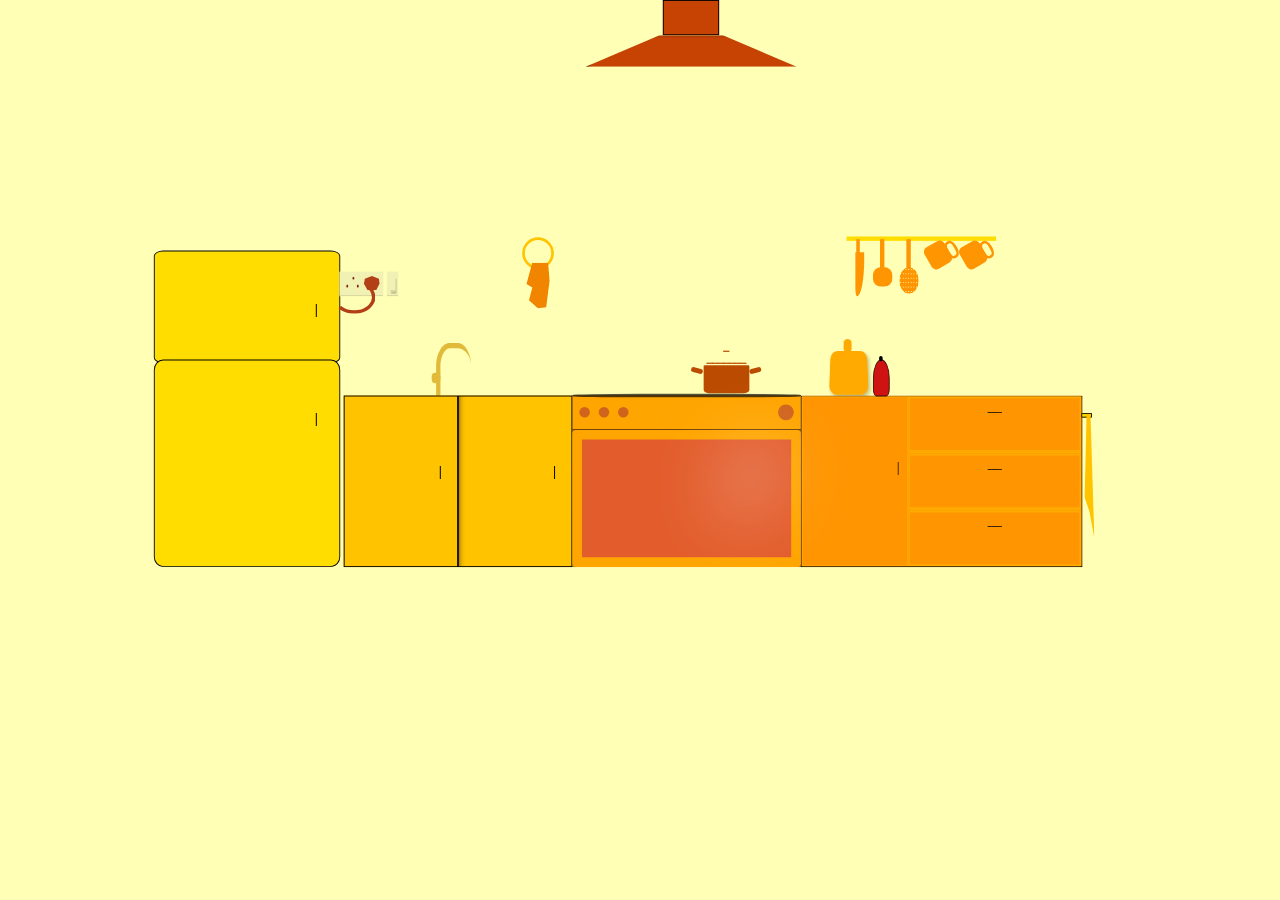
<file: index.html>
<!DOCTYPE html>
<html lang="en">

<head>
    <meta charset="UTF-8">
    <meta name="viewport" content="width=device-width, initial-scale=1.0">
    <title>Delish-Lab</title>
    <link rel="stylesheet" href="styles.css">
    <link rel="stylesheet" href="animations.css">
</head>

<body>

    <div class="scene">
        <canvas id="ketchupCanvas"></canvas>
        <div class="kitchen-frame">

            <!-- CHIMNEY -->
            <div class="chimney">
                <div class="pipe"></div>
                <div class="hood"></div>
            </div>

            <div class="front">

                <!-- FRIDGE -->
                <div class="fridge">

                    <!-- fridge door -->
                    <div class="door top">
                        <p class="hold">|</p>
                    </div>
                    <div class="door bottom">
                        <p class="hold">|</p>
                    </div>

                    <!-- fridge inside -->
                    <div class="inside">
                        <div class="shelf top"></div>
                        <div class="shelf bottom">
                            <div class="sh"></div>
                            <div class="sh"></div>
                            <div class="sh"></div>
                        </div>
                    </div>

                </div>

                <div class="plug-point">
                    <div class="plug"></div>
                    <div class="socket">
                        <div class="socket-hole"></div>
                        <div class="socket-hole"></div>
                        <div class="socket-hole"></div>
                    </div>
                    <div class="wire"></div>
                </div>

                <div class="light-switch">
                    <div class="switch"></div>
                </div>

                <!-- COUNTER -->
                <div class="counter">

                    <!-- faucet -->
                    <div class="faucet">
                        <div class="tap"></div>
                        <div class="water"></div>
                    </div>
                    <!-- cloth -->
                    <div class="ring"></div>
                    <div class="cloth"></div>
                    <!-- sink -->
                    <div class="sink">
                        <div class="cabinet left">
                            <p class="hold2">|</p>
                        </div>
                        <div class="cabinet right">
                            <p class="hold2">|</p>
                        </div>
                    </div>
                    <div class="cabinet inside"></div>

                    <!-- pot -->
                    <div class="pot">
                        <p>_</p>
                        <p>_______</p>
                        <canvas id="boilBubbles"></canvas>
                        <div class="base"></div>
                    </div>
                    <!-- stove -->
                    <div class="cook">
                        <div class="handles">
                            <div class="dial small"></div>
                            <div class="dial small"></div>
                            <div class="dial small"></div>
                            <div class="dial large"></div>
                        </div>
                        <div class="otg"></div>
                        <div class="otg-in">
                            <div class="grill one"></div>
                            <div class="grill two"></div>
                        </div>
                        <div class="otg-flat"></div>
                    </div>
                    <!-- hanging -->
                    <div class="rod">
                        <!-- <div class="knife two"></div> -->
                        <div class="rod-i knife one"></div>
                        <div class="rod-i spatula"></div>
                        <div class="rod-i spatula seive">
                            <!-- <div class="holes"></div> -->
                        </div>

                        <div class="cutting-board"></div>
                        <div class="ketchup"></div>
                        <div class="rod-i cup one"></div>
                        <div class="rod-i cup two"></div>
                    </div>

                    <!-- STORAGE -->
                    <div class="storage">
                        <div class="cabinet">
                            <p class="hold4">|</p>
                        </div>
                        <div class="drawer">
                            <div class="d">
                                <p class="hold3">__</p>
                                <div class="utensils utensils-a">
                                    <div class="ut spoon one"></div>
                                    <div class="ut spoon two"></div>
                                    <div class="ut fork one"></div>
                                    <div class="ut chopsticks two">
                                        <span></span>
                                        <span></span>
                                    </div>
                                </div>
                            </div>
                            <div class="d">
                                <p class="hold3">__</p>
                                <div class="utensils utensils-b">
                                    <div class="ut ladle one"></div>
                                    <div class="ut chopsticks one">
                                        <span></span>
                                        <span></span>
                                    </div>
                                    <div class="ut spoon three"></div>
                                    <div class="ut spoon one"></div>
                                    <div class="ut fork two"></div>
                                </div>
                            </div>
                            <div class="d">
                                <p class="hold3">__</p>
                                <div class="utensils utensils-c">
                                    <div class="ut fork one"></div>
                                    <div class="ut ladle one"></div>
                                    <div class="ut spoon one"></div>
                                </div>
                            </div>

                        </div>

                    </div>

                    <div class="hanger">
                        <div class="apron"></div>
                    </div>

                </div>

            </div>
        </div>

        <script>
            function fitScene() {
                // viewport vs. og deign 
                const scale = window.innerWidth / 1456;
                document.querySelector('.scene').style.transform = `scale(${scale})`;
            }
            window.addEventListener('resize', fitScene);
            fitScene();
        </script>

        <script src="script.js"></script>

</body>

</html>
</file>
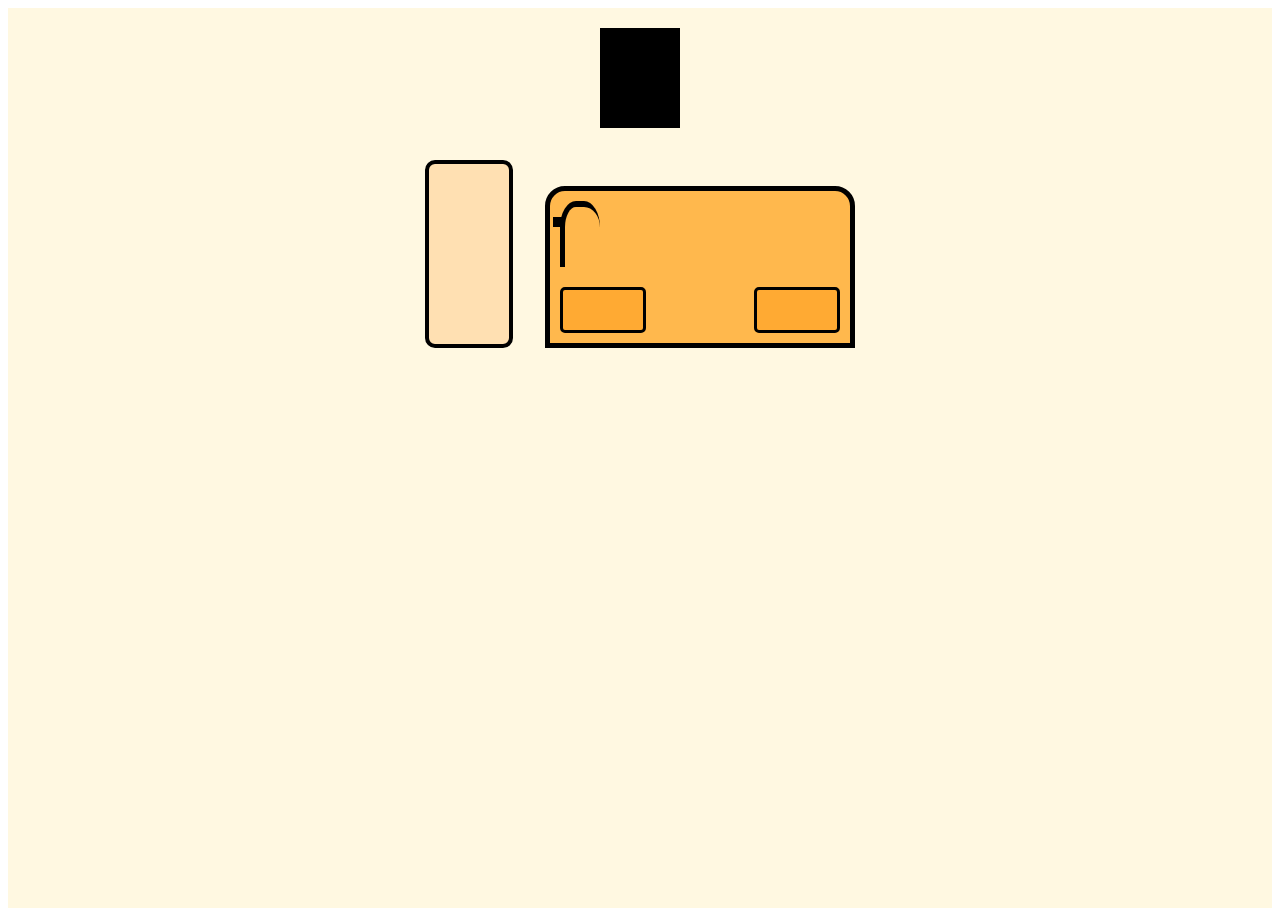
<file: chat.html>
<!DOCTYPE html>
<html lang="en">
<head>
    <meta charset="UTF-8">
    <meta name="viewport" content="width=device-width, initial-scale=1.0">
    <title>Document</title>
    <link rel="stylesheet" href="chat.css">
</head>
<body>
    
        <div class="kitchen-scene">
        <div class="chimney"></div>
        <div class="main-area">
            <div class="fridge"></div>
            <div class="counter">
            <div class="counter-top">
                <div class="faucet">
                <div class="tap"></div>
                </div>
                <div class="utensils">
                <!-- Font Awesome icons here -->
                </div>
            </div>
            <div class="storage">
                <div class="drawers">
                <div class="drawer drawer-left"></div>
                <div class="drawer drawer-right"></div>
                </div>
            </div>
            </div>
        </div>
        </div>


</body>
</html>
</file>
<file: styles.css>
@import url('https://fonts.googleapis.com/css2?family=Outfit:wght@100..900&display=swap');

:root {
  --y1: #ffdd00;
  --y2: #ffc300;
  --y3: #ffaa00;
  --y4: #ff9500;
  --y5: #f28500;
}

body {
  margin: 0;
  padding: 0;
  background-color: rgba(255, 255, 0, 0.288);
  overflow: hidden;
  position: relative;
}

.scene {
  width: 1456px;
  height: 840px;
  transform-origin: top left;
  position: relative;
  overflow: visible;
}

#ketchupCanvas {
  position: absolute;
  inset: 0;
  width: 100%;
  height: 100%;
  pointer-events: none;
  z-index: 9999;
}

body::after {
  content: "";
  position: fixed;
  inset: 0;
  background: rgba(0, 0, 0, 0.5);
  pointer-events: none;
  opacity: 0;
  transition: opacity 0.5s;
  z-index: 9999;
}

body.lights-go::after {
  opacity: 1;
}

.kitchen-frame {
  position: absolute;
  top: 0;
  left: 0;
  width: 100%;
  height: 100%;
}

.front {
  height: 500px;
  display: flex;
  align-items: flex-end;
  margin: 145px 175px 7% 175px;
  box-sizing: border-box;
  position: relative;
}

.chimney {
  top: 0;
  left: 54%;
  transform: translateX(-50%);
  display: flex;
  position: absolute;
  flex-direction: column;
  align-items: center;
  margin: 0;
}

.pipe {
  height: 38px;
  /* 35 - 65 = 30. 30% of 240?  */
  width: 62px;
  background-color: #c64304;
  border: 1px solid black;
  margin: 0;
}

.hood {
  width: 240px;
  height: 90px;
  background-color: #c64304;
  box-shadow: inset 5px 0 5px -2px black;
  clip-path: polygon(35% 0%, 65% 0%, 100% 40%, 0 40%);
  margin: 0;
}

.fridge {
  height: 360px;
  width: 210px;
  position: relative;
  perspective: 1111px;
}

/* hidden initially */
.inside {
  position: absolute;
  width: 100%;
  height: 100%;
  display: flex;
  flex-direction: column;
  justify-content: space-between;
  z-index: 1;
  pointer-events: none;
}

.shelf.top,
.shelf.bottom {
  opacity: 0;
  transition: opacity 0.7s;
}

.shelf:hover {
  opacity: 1;
}

.shelf.top {
  z-index: 1;
  height: 35%;
  border-radius: 7%;
  background-color: rgba(255, 255, 255, 0.6);
  box-shadow: inset 15px 12px 20px rgba(173, 216, 230, 0.3), inset -12px -15px 20px rgba(173, 216, 230, 0.3);
}

.shelf.bottom {
  flex: 1;
  display: flex;
  flex-direction: column;
  justify-content: space-between;
  background-color: rgba(255, 255, 255, 0.6);
  box-shadow: inset 15px 12px 20px rgba(173, 216, 230, 0.3), inset -12px -15px 20px rgba(173, 216, 230, 0.3);
  border-radius: 7%;
}

.sh {
  flex-basis: 33.33%;
  box-shadow: inset 15px 12px 20px rgba(173, 216, 230, 0.1), inset -12px -15px 20px rgba(173, 216, 230, 0.2);
}

/* doors must come after inside, visually and logically  */
.door {
  position: absolute;
  background-color: var(--y1);
  border: 1px solid black;
  width: 100%;
  border-radius: 5%;
  transform-origin: left center;
  transition: transform 0.6s ease-out;
}

.door.top {
  height: 35%;
  top: 0;
}

.door.bottom {
  height: 65%;
  bottom: 0;
}

/* 1. Door open animation */
.door.top:hover {
  transform: rotateY(-100deg);
  /* remove from display */
  /* z-index: 0; */
}

.door.bottom:hover {
  transform: rotateY(-100deg);
  /* z-index: 0; */
}

.fridge:hover .inside {
  opacity: 1;
}

.door.top:hover~.inside .shelf.top {
  opacity: 1;
}

.door.bottom:hover~.inside .shelf.bottom {
  opacity: 1;
}

.hold {
  margin-left: 182px;
  margin-top: 57px;
  font-weight: bold;
}

.plug-point {
  width: 50px;
  height: 28px;
  background-color: rgb(241, 241, 179);
  box-shadow: inset 0 -1px 0 rgba(0, 0, 0, 0.2);
  position: absolute;
  top: 164px;
  left: 211px;
}

.socket-hole {
  width: 2px;
  height: 3px;
  border-radius: 30%;
  position: absolute;
  background: #782b0a;
}

.socket-hole:nth-child(1) {
  top: 15px;
  left: 8px;
}

.socket-hole:nth-child(2) {
  top: 15px;
  right: 28px;
}

.socket-hole:nth-child(3) {
  bottom: 19px;
  left: 30%;
}

.plug {
  width: 20px;
  height: 16px;
  clip-path: polygon(50% 0%, 90% 20%, 94% 53%, 75% 100%, 25% 100%, 5% 54%, 10% 20%);
  background-color: rgb(178, 63, 21);
  position: absolute;
  right: 3px;
  top: 5px;
}

.wire {
  width: 40px;
  height: 30px;
  position: absolute;
  top: 10px;
  right: 9px;
  border-radius: 50%;
  border-bottom: 4px solid rgb(178, 63, 21);
  border-right: 4px solid rgb(178, 63, 21);
  border-top: 4px solid transparent; 
  border-left: 4px solid transparent;
}

.light-switch {
  position: absolute;
  height: 28px;
  width: 13px;
  background-color: #F1F1B3;
  box-shadow: inset 0 -1px 0 rgba(0, 0, 0, 0.2);
  bottom: 308px;
  left: 265px;
  display: flex;
  justify-content: center;
  align-items: center;
}

.switch {
  height: 17px;
  width: 6px;
  background-color: #F1F1B3;
  box-shadow: 1px 2px rgba(0,0,0,0.2),
  inset 0 -2px 0 rgba(0,0,0,0.1);
  position: relative;
}

.switch:active {
  box-shadow: inset 0 2px 3px rgba(0,0,0,0.2);
  transform: scale(0.97);
}

.counter {
  display: flex;
  position: absolute;
  width: 840px;
  height: 195px;
  right: 50px;
  overflow: visible;
}

.sink,
.cook,
.storage {
  height: 100%;
  flex: 1 1 33.33%;
}

.faucet {
  z-index: 2;
  /* 33% of 110=33. 50% of 33  */
  left: 105px;
  height: 60px;
  width: 35px;
  bottom: 189px;
  position: absolute;
  border-radius: 40% 40% 0 0;
  border-style: solid;
  border-width: 6px 0 0 5px;
  border-color: #e1ba3a transparent transparent #e1ba3a;
}

.tap {
  height: 12px;
  width: 10px;
  right: 35px;
  position: absolute;
  left: -10.5px;
  top: 28px;
  border-radius: 40%;
  background-color: #e1ba3a;
}

.water {
  width: 2px;
  height: 45px;
  position: absolute;
  right: 1px;
  top: 10px;
  background-color: lightskyblue;
  opacity: 0;
}

[data-flow="1"] ~ .water {
  width: 1px;
  opacity: 0.5;
}

[data-flow="2"] ~ .water {
  height: 120px;
  width: 1.5px;
  background: rgba(150, 210, 255, 0.9);
  opacity: 1;
}

.ring {
  width: 30px;
  height: 30px;
  border-radius: 50%;
  border: 3px solid var(--y2);
  position: absolute;
  bottom: 339.5px;
  left: 203px;
}

.cloth {
  /* width: 40px; */
  width: 35px;
  /* height: 60px; */
  height: 56px;
  bottom: 290.5px;
  left: 203px;
  position: absolute;
  background-color: var(--y5);
  clip-path: polygon(33% 0, 84% 0, 89% 37%, 78% 91%, 51% 93%, 22% 77%, 33% 51%, 14% 44%);
  z-index: 150;
}

.sink {
  display: flex;
  border-radius: 4%;
}

.sink .cabinet {
  flex-basis: 50%;
  height: 100%;
  background-color: var(--y2);
  border: 3.2px solid #e1ba3a;
  box-sizing: border-box;
  border: 0.1px solid black;
  position: relative;
}

.cloth.dragging {
  z-index: 10001;
  cursor: grabbing;
}

.cabinet .hold2 {
  font-weight: bold;
  text-align: center;
  margin-top: 60%;
  margin-left: 70%;
}

.cabinet.left {
  z-index: 3;
  transition: transform 0.4s ease-in;
}

.cabinet.right {
  z-index: 2;
  transition: transform 0.4s ease-in;
  box-shadow: inset 8px 0 8px -10px black;
}

.cabinet.left:hover {
  transform: translateX(80%);
}

.cabinet.right:hover {
  transform: translateX(-80%);
}

.cabinet.inside {
  z-index: -1;
  background-color: rgba(173, 103, 34, 0.7);
  box-shadow: inset 0 0 30px 2px rgba(0, 0, 0, 0.2);

}

.pot {
  display: flex;
  flex-direction: column;
  position: absolute;
  align-items: center;
  bottom: 190px;
  left: 395px;
  width: 80px;
  scale: 0.8;
}

.pot p {
  text-align: center;
  font-weight: 1000;
  color: #bb4b01;
  box-sizing: border-box;
  padding: 0;
  margin: 0;
  margin-top: 0;
}

.pot.boiling p {
  animation: lidBoil 2s ease-in-out infinite;
}

.pot.boiling {
  box-shadow: 0px 10px 5px -5px #E35D2C;
}

@keyframes lidBoil {
  0% {
    transform: translateY(-18px) rotate(0deg);
  }
  25% {
    transform: translateY(-18px) rotate(-15deg);
  }
  50% {
    transform: translateY(-18px) rotate(15deg);
  }
  75% {
    transform: translateY(-20px) rotate(-10deg);
  }
  100% {
    transform: translateY(-18px) rotate(0deg);
  }
}

.pot::before,
.pot::after {
  content: "";
  position: absolute;
  top: 40px;
  width: 17px;
  height: 7px;
  background-color: #bb4b01;
  border-radius: 10px;
}

.pot::before {
  left: -10px;
  transform: rotate(15deg);
}

.pot::after {
  right: -10px;
  transform: rotate(-15deg);
}

#boilBubbles {
  position: absolute;
  left: 7px;  
  bottom: 40px;
  width: 60px;
  height: 20px;
  text-align: center;
  pointer-events: none;
}

.base {
  width: 65px;
  height: 40px;
  border-radius: 3% 3% 13% 13%;
  background-color: #bb4b01;
}

.cook {
  display: flex;
  flex-flow: column nowrap;
  position: relative;
}

.cook::before {
  content: "";
  position: absolute;
  top: -2px;
  border-radius: 30%;
  left: 0;
  width: 100%;
  height: 4px;
  background: rgba(0, 0, 0, 0.677);
}

.cook .handles {
  height: 34px;
  background-color: orange;
  border-bottom: 1px solid rgb(100, 58, 10);
}

.handles {
  display: flex;
  justify-content: flex-start;
  align-items: center;
  gap: 10px;
  padding: 2px 8px;
  background-color: #c44743;
}

.dial {
  background-color: #d0641d;
  border-radius: 50%;
}

.dial.small {
  width: 12px;
  height: 12px;
  transition: transform 0.3s ease;
  border: none;
  cursor: pointer;
}

.dial.small.on {
  scale: 1.1;
}

.dial.large {
  width: 18px;
  height: 18px;
  margin-left: auto;
}

.otg {
  z-index: 200;
  flex: 1;
  position: relative;
  background-color: rgb(227, 93, 44);
  border: 11px solid orange;
  border-radius: 4px;
  transform-origin: bottom center;
  transition: transform 0.4s ease-in;
}

.otg::before {
  content: "";
  position: absolute;
  top: 0;
  right: 0;
  width: 35%;
  height: 70%;
  background: linear-gradient(120deg, rgba(255, 255, 255, 0.1) 0%, rgba(255, 255, 255, 0.3) 40%, transparent 100%);
  filter: blur(38px);
}

.otg.opening {
  transform: rotateX(-65deg);
}

.otg-flat {
  position: absolute;
  top: 190px;
  left: 0;
  width: 100%;
  height: 10px;
  background: #E35D2C;
  opacity: 0;
  transition: opacity 0.1s ease-in 0.4s;
}

.otg.open {
  opacity: 0;
}

.otg.open ~ .otg-flat {
  opacity: 1;
}

.otg-in {
  width: 260px;
  height: 100%;
  position: absolute;
  overflow: hidden;
  z-index: -1;
}

.otg-in::before {
  content: "";
  position: absolute;
  width: 100%;
  height: 100%;
  background-color: #723404;
  filter: blur(10px);
  z-index: -1;
}

.otg-in::after {
  content: "";
  position: absolute;
  width: 100%;
  height: 80%;
  top: 0;
  left: 0;
  background: radial-gradient(ellipse at top, 
    rgba(255, 80, 0, 0.9) 0%, 
    rgba(255, 40, 0, 0.4) 40%, 
    transparent 90%
  );
  filter: blur(12px);
  z-index: 1;
  /* opacity: 0; */
  transition: opacity 1s ease;
}

.grill {
  width: 100%;
  height: 1.5px;
  position: absolute;
  background-color: #7b3c1a;
  box-shadow: inset 0 0 5px rgba(170, 57, 57, 0.5);
}

.grill.one {
  top: 40%;
}

.grill.two {
  top: 70%;
}

.rod {
  position: absolute;
  bottom: 371px;
  right: 98px;
  width: 170px;
  height: 5px;
  background-color: var(--y1);

  display: flex;
  flex-direction: row;
  justify-content: space-around;
  gap: 20px;
}

.knife {
  position: absolute;
  width: 10px;
  height: 50px;
  background-color: var(--y4);
  border-radius: 0 0 90% 20%;
  top: 18px;
}

.knife::after {
  content: "";
  position: absolute;
  top: -15px;
  left: 1px;
  width: 4px;
  height: 20px;
  background-color: var(--y4);
}

/* .knife.two {
  left: 20px;
  height: 40px;
} */

.knife.one {
  left: 10px;
}

.spatula {
  position: absolute;
  width: 22px;
  height: 22px;
  background-color: var(--y4);
  border-radius: 40%;
  top: 35px;
  left: 30px;
}

.spatula::after {
  content: "";
  position: absolute;
  top: -32px;
  left: 8px;
  width: 5px;
  height: 33px;
  background-color: var(--y4);
}

.seive {
  position: absolute;
  left: 60px;
  width: 22px;
  height: 30px;
  border-radius: 50%;
  background-color: var(--y4);
  background-repeat: repeat;

  background-image: radial-gradient(circle, #FFFFB6 30%, transparent 31%);
  background-size: 3px 5px;
}

.counter-top {
  position: absolute;
  top: 0;
  right: 0;
  width: 120px;
  height: 100%;
}

.cutting-board {
  height: 60px;
  width: 45px;
  border-radius: 20%;
  background-color: var(--y3);
  position: absolute;
  top: 120px;
  left: -20px;

  transform-origin: bottom center;
  transform: perspective(280px) rotateX(25deg);
  box-shadow: 2px 3px 4px rgba(0, 0, 0, 0.25);
}

.cutting-board::before {
  content: "";
  position: absolute;
  top: -18px;
  left: 16px;
  height: 20px;
  width: 10px;
  background-color: var(--y3);
  border-radius: 5px;
}

.ketchup {
  height: 40px;
  width: 17px;
  border: 1px solid rgb(59, 15, 15);
  border-radius: 50% 50% 20% 20%;
  position: absolute;
  top: 140px;
  left: 30px;
  background-color: rgb(207, 19, 19);
  z-index: 130;
}

.ketchup::before {
  content: "";
  position: absolute;
  top: -5px;
  left: 6px;
  width: 4px;
  height: 6px;
  background-color: black;
  border-radius: 5px;
}

.ketchup.dragging {
  cursor: grabbing;
  z-index: 10000;
}

.cup {
  position: absolute;
  top: 8px;
  width: 28px;
  height: 26px;
  border-radius: 6px;
  transform: rotate(-120deg);
  background-color: var(--y4);
}

.cup.one {
  left: 90px;
}

.cup.two {
  left: 130px;
}

.cup::after {
  content: "";
  position: absolute;
  height: 7px;
  width: 15px;
  border-radius: 43%;
  right: 20%;
  top: 90%;
  border: solid 3px var(--y4);
}

.storage {
  display: flex;
  flex-basis: 41%;
  height: 100%;
  box-sizing: border-box;
  border: 1px solid black;

  perspective: 1000px;
}

.storage > .cabinet {
  flex-basis: 38%;
  background-color: var(--y4);
  border: 1px solid var(--y3);
  box-sizing: border-box;
  transform-origin: left center; 
  transition: transform 0.3s ease-out;
  z-index: 10000;
}

.storage .cabinet:hover {
  transform: rotateY(-80deg);
}

.storage .drawer {
  display: flex;
  flex: 1;
  flex-direction: column;
  position: relative;
  z-index: 2;
}

.drawer>div {
  flex: 1;
  background-color: var(--y4);
  border: 2px solid var(--y3);
}

.drawer .d {
  position: relative;
  overflow: visible;
}

.drawer>div:not(:last-child) {
  border-bottom: 4px solid var(--y3);
}

.drawer .hold3 {
  text-align: center;
  margin: 0;
  padding: 0;
}

.cabinet .hold4 {
  text-align: center;
  margin: 60% 10% 50% 90%;
}

.drawer .d:hover {
  transform: scaleX(1.06);
  box-shadow: 0 8px 10px rgba(0, 0, 0, 0.3);
}

.utensils {
  position: absolute;
  bottom: 12px;
  left: 12px;
  pointer-events: none;
}

/* handle  */
.ut {
  position: absolute;
  width: 4px;
  height: 25px;
  background: rgb(220, 41, 53);
  border-radius: 3px;
}

.spoon::after {
  content: "";
  position: absolute;
  bottom: -10px;
  left: -6px;
  width: 18px;
  height: 14px;
  background: rgb(220, 41, 53);
  border-radius: 50%;
}

.ladle {
  height: 34px;
}

.ladle::after {
  content: "";
  position: absolute;
  bottom: -14px;
  left: -8px;
  width: 22px;
  height: 18px;
  background: rgb(220, 41, 53);
  border-radius: 50%;
}

.fork {
  height: 28px;
}

.fork::after {
  content: "";
  position: absolute;
  bottom: -10px;
  left: -4px;
  width: 10px;
  height: 10px;
  background:
    linear-gradient(to right,
      rgb(220, 41, 53) 0 2px,
      transparent 2px 4px,
      rgb(220, 41, 53) 4px 6px,
      transparent 6px 8px,
      rgb(220, 41, 53) 8px 10px
    );
}

.chopsticks {
  position: absolute;
  width: 1px;
  height: 43px;
}

/* hide the ut handle  */
.ut.chopsticks {
  background: transparent;
}

.chopsticks span {
  position: absolute;
  width: 3px;
  height: 100%;
  background: rgb(220, 41, 53);
  border-radius: 2px;
}

.chopsticks span:first-child {
  left: 6px;
  transform: rotate(-8deg);
}

.chopsticks span:last-child {
  left: 10px;
  transform: rotate(8deg);
}

.ut {
  position: absolute;
  opacity: 0;
  transform: translateY(20px);
  transition: all 0.4s ease;
}

.drawer .d:hover .utensils {
  transform: translateY(-20px);
}

.drawer .d:hover .ut {
  opacity: 1;
}


.hanger {
  width: 10px;
  height: 3px;
  background-color: var(--y1);
  border: 1px solid black;
  position: absolute;
  right: -11px;
  bottom: 170px;
  /* z-index: 10002; */
}

.apron {
  clip-path: polygon(50% 0%, 54% 0, 58% 94%, 53% 74%, 48% 63%);
  position: absolute;
  height: 150px;
  width: 110px;
  left: -50px;
  background-color: var(--y2);
}

.drawer i,
.drawer img {
  opacity: 0;
  transition: opacity 0.3s ease;
}

.drawer .d:hover i,
.drawer .d:hover img {
  opacity: 1;
}
</file>
<file: animations.css>
.utensils {
	position: absolute;
	bottom: 12px;
	left: 12px;
	pointer-events: none;
}

.ut {
	position: absolute;
	opacity: 0;
	transform: translateY(20px);
	transition: opacity 0.4s ease, transform 0.4s ease;
}

.drawer .d:nth-child(1):hover .utensils-a,
.drawer .d:nth-child(2):hover .utensils-b,
.drawer .d:nth-child(3):hover .utensils-c {
	transform: translateY(-20px);
}

.drawer .d:nth-child(1):hover .utensils-a .spoon.one,
.drawer .d:nth-child(1):hover .utensils-a .spoon.two,
.drawer .d:nth-child(1):hover .utensils-a .fork.one,
.drawer .d:nth-child(1):hover .utensils-a .chopsticks.two,
.drawer .d:nth-child(2):hover .utensils-b .ladle.one,
.drawer .d:nth-child(2):hover .utensils-b .chopsticks.one,
.drawer .d:nth-child(2):hover .utensils-b .spoon.three,
.drawer .d:nth-child(2):hover .utensils-b .spoon.one,
.drawer .d:nth-child(2):hover .utensils-b .fork.two,
.drawer .d:nth-child(3):hover .utensils-c .fork.one,
.drawer .d:nth-child(3):hover .utensils-c .ladle.one,
.drawer .d:nth-child(3):hover .utensils-c .spoon.one {
	opacity: 1;
}

.utensils-a { left: 24px; bottom: 10px; }
.utensils-a .spoon.one { left: 2px; }
.utensils-a .spoon.two { left: 24px; transform: translateY(6px) rotate(9deg); }
.utensils-a .fork.one { left: 72px; transform: translateY(8px) rotate(18deg); }
.utensils-a .chopsticks.two { left: 42px; transform: translateY(4px) rotate(-6deg); }

.drawer .d:nth-child(1):hover .utensils-a .spoon.one { transform: translate(-10px, -50px) rotate(-20deg); }
.drawer .d:nth-child(1):hover .utensils-a .spoon.two { transform: translate(-4px, -56px) rotate(-8deg); }
.drawer .d:nth-child(1):hover .utensils-a .fork.one { transform: translate(18px, -52px) rotate(25deg); }
.drawer .d:nth-child(1):hover .utensils-a .chopsticks.two { transform: translate(8px, -54px) rotate(10deg); }

.utensils-b { left: 30px; bottom: 8px; }
.utensils-b .ladle.one { left: 2px; }
.utensils-b .chopsticks.one { left: 18px; }
.utensils-b .spoon.three { left: 64px; transform: translateY(-2px) rotate(10deg); }
.utensils-b .spoon.one { left: 86px; transform: translateY(6px) rotate(-6deg); }
.utensils-b .fork.two { left: 46px; transform: translateY(7px) rotate(12deg); }

.drawer .d:nth-child(2):hover .utensils-b .ladle.one { transform: translate(-8px, -60px) rotate(10deg); }
.drawer .d:nth-child(2):hover .utensils-b .chopsticks.one { transform: translate(6px, -52px) rotate(-8deg); }
.drawer .d:nth-child(2):hover .utensils-b .spoon.three { transform: translate(24px, -50px) rotate(12deg); }
.drawer .d:nth-child(2):hover .utensils-b .spoon.one { transform: translate(34px, -54px) rotate(-18deg); }
.drawer .d:nth-child(2):hover .utensils-b .fork.two { transform: translate(16px, -52px) rotate(22deg); }

.utensils-c { left: 24px; bottom: 8px; }
.utensils-c .fork.one { left: 74px; }
.utensils-c .fork.two { left: 24px; transform: translateY(7px) rotate(-7deg); }
.utensils-c .ladle.one { left: 42px; }
.utensils-c .spoon.one { left: 94px; }

.drawer .d:nth-child(3):hover .utensils-c .fork.one { transform: translate(-14px, -50px) rotate(-18deg); }
.drawer .d:nth-child(3):hover .utensils-c .fork.two { transform: translate(-2px, -54px) rotate(-5deg); }
.drawer .d:nth-child(3):hover .utensils-c .ladle.one { transform: translate(14px, -60px) rotate(12deg); }
.drawer .d:nth-child(3):hover .utensils-c .spoon.one { transform: translate(28px, -48px) rotate(18deg); }
</file>
<file: chat.css>
:root {
  --counter-color: #ffb84d;
  --lid-color: #ffaa33;
  --fridge-color: #ffe0b2;
  --border-dark: #000;
}

/* Overall Scene */
.kitchen-scene {
  position: relative;
  height: 100vh;
  background: #fff8e1;
  display: flex;
  flex-direction: column;
  align-items: center;
}

/* Chimney */
.chimney {
  width: 80px;
  height: 100px;
  background: var(--border-dark);
  margin-top: 20px;
}

/* Main Area with Fridge & Counter */
.main-area {
  display: flex;
  gap: 2rem;
  align-items: flex-end;
  justify-content: center;
  width: 100%;
  padding: 2rem;
}

/* Fridge */
.fridge {
  width: 80px;
  height: 180px;
  background: var(--fridge-color);
  border: 4px solid var(--border-dark);
  border-radius: 10px;
}

/* Counter (Base + Drawers) */
.counter {
  background: var(--counter-color);
  border: 5px solid var(--border-dark);
  border-radius: 20px 20px 0 0;
  width: 300px;
  display: flex;
  flex-direction: column;
  justify-content: space-between;
}

/* Counter Top */
.counter-top {
  display: flex;
  justify-content: space-between;
  padding: 10px;
  position: relative;
}

/* Faucet */
.faucet {
  width: 35px;
  height: 60px;
  border-radius: 40% 40% 0 0;
  border: 6px solid var(--border-dark);
  border-width: 6px 0 0 5px;
  position: relative;
}

.tap {
  width: 12px;
  height: 10px;
  background-color: var(--border-dark);
  position: absolute;
  left: -12px;
  top: 10px;
}

/* Drawers */
.storage {
  padding: 10px;
}

.drawers {
  display: flex;
  justify-content: space-between;
}

.drawer {
  width: 80px;
  height: 40px;
  background: var(--lid-color);
  border: 3px solid var(--border-dark);
  border-radius: 5px;
}
</file>
